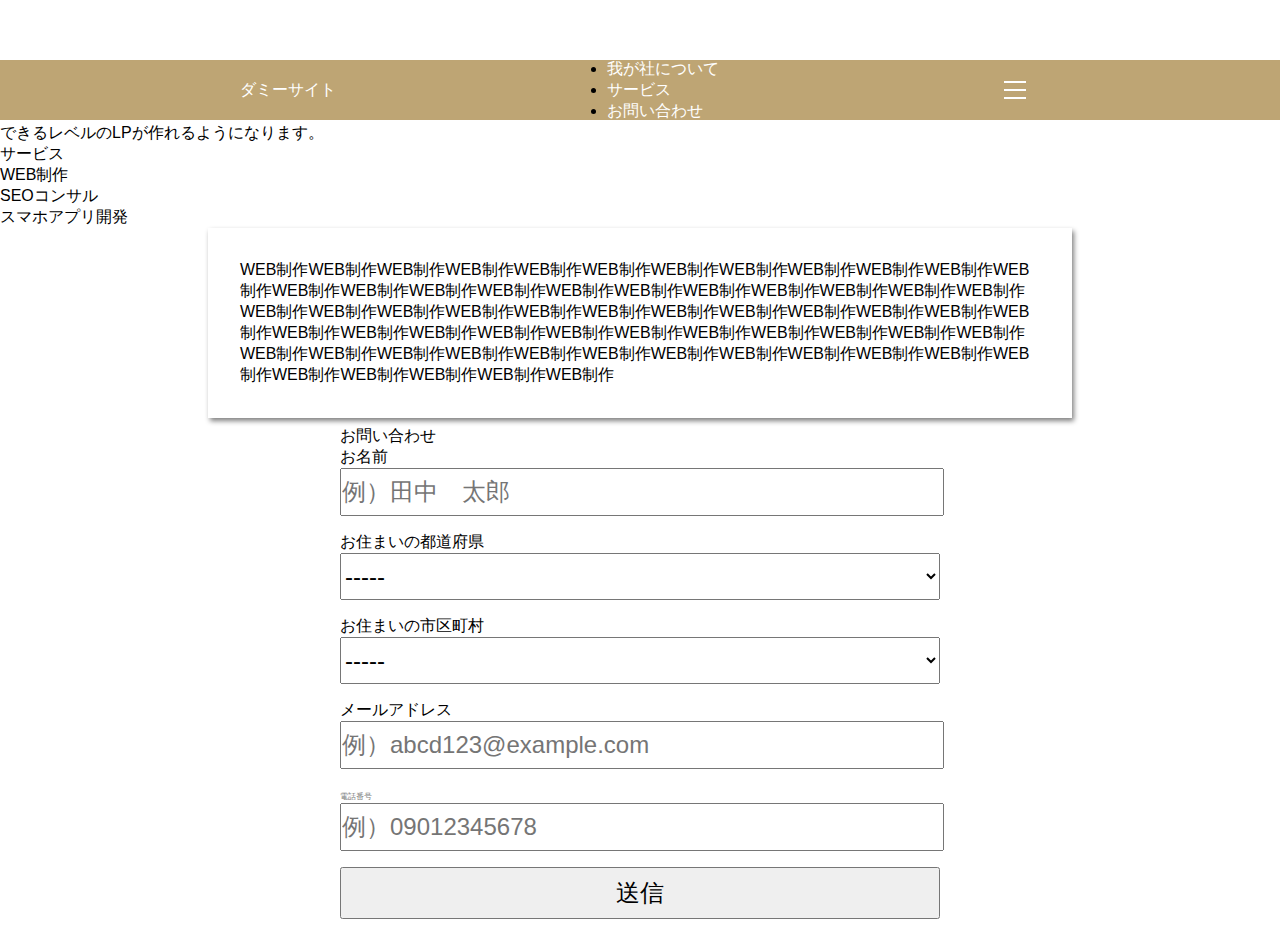
<file: index.html>
<!DOCTYPE html>
<html lang="ja">
<head>
  <meta charset="UTF-8">
  <meta name="viewport" content="width=device-width, initial-scale=1.0">
  <link rel="stylesheet" href="./style/style.css">
  <title>第一回課題　ダミーサイト</title>
</head>
<body>
  <main>

<!-- スマホ用ナビゲーション1 -->
      <nav class="navigation">
        <ul class="navigation__list">
          <li class="navigation__list-item"><a href="index.html#my-company" class="navigation__link">我が社について</a></li>
          <li class="navigation__list-item"><a href="index.html#service" class="navigation__link">サービス</a></li>
          <li class="navigation__list-item"><a href="index.html#form" class="navigation__link">お問い合わせ</a></li>
        </ul>
      </nav>
<!--【09月24日　課題四で追加】スマホ用ナビゲーション1ここまで -->

    <header>
      <div class="header_content">
        <a href="index.html">ダミーサイト</a>
        <ul>
          <li>
            <a href="index.html#my-company" class="header_content_company">我が社について</a>
          </li>
          <li>
            <a href="index.html#service" class="header_content_service">サービス</a>
          </li>
          <li>
            <a href="index.html#form" class="header_content_inquiry">お問い合わせ</a>
          </li>
        </ul>

<!--【09月24日　課題四で追加】スマホ用ナビゲーション2 -->
<button class="hamburger-menu" id="js-hamburger-menu">
  <span class="hamburger-menu__bar"></span>
  <span class="hamburger-menu__bar"></span>
  <span class="hamburger-menu__bar"></span>
</button>
</header>
<!-- スマホ用ナビゲーション2ここまで -->

    </div>
    <div class="kv_img">
      <div class="kv_slogan">
        <p>ダミーサイトへようこそ</p>
      </div>
    </div>

    <!-- 【09月19日　課題四で変更】フッターの『我が社について』を選択した際に
        『我が社について』へ移動する -->
    <div id="my-company">
      <div class="service_menu section">
        <p class="title">我が社について</p>
      </div>
      <p>TechEliteは、顧客に自信を持って<span class="delivery">「納品」</span>が<br>
        できるレベルのLPが作れるようになります。</p>
    </div>



     <!-- 【09月17日　課題三で変更】フッターから『サービス』を選択した際に
            『サービス』へ移動する -->
    <div id="service">
      <div class="service_menu section">
        <p class="title">サービス</p>
        <div class="service_menu_item">
        <div class="flexbox_item active" id="web">
          <p>WEB制作</p>
        </div>
        <div class="flexbox_item" id="seo">
          <p>SEOコンサル</p>
        </div>
        <div class="flexbox_item" id="app">
          <p>スマホアプリ開発</p>
        </div>
      </div>
    </div>
        <div class="description">
            <p class="description_text active" id="web_text">WEB制作WEB制作WEB制作WEB制作WEB制作WEB制作WEB制作WEB制作WEB制作WEB制作WEB制作WEB制作WEB制作WEB制作WEB制作WEB制作WEB制作WEB制作WEB制作WEB制作WEB制作WEB制作WEB制作WEB制作WEB制作WEB制作WEB制作WEB制作WEB制作WEB制作WEB制作WEB制作WEB制作WEB制作WEB制作WEB制作WEB制作WEB制作WEB制作WEB制作WEB制作WEB制作WEB制作WEB制作WEB制作WEB制作WEB制作WEB制作WEB制作WEB制作WEB制作WEB制作WEB制作WEB制作WEB制作WEB制作WEB制作WEB制作WEB制作WEB制作WEB制作WEB制作WEB制作</p>
            <p class="description_text" id="seo_text">SEOコンサルSEOコンサルSEOコンサルSEOコンサルSEOコンサルSEOコンサルSEOコンサルSEOコンサルSEOコンサルSEOコンサルSEOコンサルSEOコンサルSEOコンサルSEOコンサルSEOコンサルSEOコンサルSEOコンサルSEOコンサルSEOコンサルSEOコンサルSEOコンサルSEOコンサルSEOコンサルSEOコンサルSEOコンサルSEOコンサルSEOコンサルSEOコンサルSEOコンサルSEOコンサルSEOコンサルSEOコンサルSEOコンサルSEOコンサルSEOコンサルSEOコンサルSEOコンサルSEOコンサルSEOコンサルSEOコンサルSEOコンサルSEOコンサル</p>
            <p class="description_text" id="app_text">スマホアプリ開発スマホアプリ開発スマホアプリ開発スマホアプリ開発スマホアプリ開発スマホアプリ開発スマホアプリ開発スマホアプリ開発スマホアプリ開発スマホアプリ開発スマホアプリ開発スマホアプリ開発スマホアプリ開発スマホアプリ開発スマホアプリ開発スマホアプリ開発スマホアプリ開発スマホアプリ開発スマホアプリ開発スマホアプリ開発スマホアプリ開発スマホアプリ開発スマホアプリ開発スマホアプリ開発スマホアプリ開発スマホアプリ開発スマホアプリ開発スマホアプリ開発スマホアプリ開発スマホアプリ開発スマホアプリ開発</p>
          </div>
          
          <div id="form">
            <div class="service_menu section">
              <p class="title">お問い合わせ</p>
            </div>
            <div class="service_menu_m">
            <form method="get" action="./thanks.html">
              <div class="form_item">
                <label for="name" class="required">お名前</label>
                <input type="text" name="name" id="name"placeholder="例）田中　太郎" required>
              </div>
              <div class="form_item">
                <label for="pref" class="required">お住まいの都道府県</label>
                <!--【09月29日】JSで記載有無を確認するところ -->
                 <select name="pref" id="pref">
                  <option value="">-----
                  <option value="0">北海道
                  <option value="1">青森県
                  <option value="2">岩手県
                </select>
                <p class="pref_validation" style="display:none">都道府県は入力必須です</p>    
              </div>
              <div class="form_item">
                <label for="city" class="required">お住まいの市区町村</label>
                  <!--【09月29日】JSで記載有無を確認するところ -->
                  <select name="city" id="city">
                    <option value="">-----
                  </select>
                  <p class="city_validation" style="display:none">市区町村は入力必須です</p>  
              </div>
              <div class="form_item">
                <label for="email" class="required">メールアドレス</label>
                <input type="email" name="email" id="email" placeholder="例）abcd123@example.com" required>
              </div>
              <div class="form_item">
                <label for="tel" class="any">電話番号</label>
                <!--【09月29日】JSで記載有無を確認するところ -->
                <input type="tel" name="tel" id="tel" placeholder="例）09012345678">
                <p class="tel_validation" style="display:none">電話番号を正しく入力してください</p> 
              </div>
              <div class="form_item">
                <input type="submit" value="送信">
              </div>
            </form>
            </div>
      </div>
    </div>
  </main>
  <script src="https://code.jquery.com/jquery-3.5.1.min.js"></script>
  <script src="./js/index.js"></script>
</body>
</html>
</file>
<file: style/style.css>
/* 課題5のCSS！！ */

*,body,html {
  margin: 0;
  padding: 0;
}



/* gooleフォントをbody(全体)に適用させる */
body {
  font-family: "Noto Sans JP", sans-serif;
  font-optical-sizing: auto;
  font-weight: 400;
  font-style: normal;
}

/* headerの設定 */
header {
  position: fixed ;
  background-color: #BEA574;              /* ヘッダー①　課題で指定あり */
  width: 100%;
  padding: 5px 0; 
  z-index: calc(infinity);

}

 .header_content {
  max-width: 800px;
  display: flex;
  margin: 0 auto;
  justify-content: space-between;
  align-items: center;
  height: 50px;
}

.header_menu ul{
  display: flex;
  width: 400px;
  justify-content: space-between; 

}

 #logo >img{
  width: 100px;                           /* ヘッダー⑤　課題で指定あり */
  height: auto;                           /* auto設定することで自動で高さを調整してくれる */
  margin-left: 8px;
} 

.header_menu li,a {
  display: block;
  text-decoration: none;
  color: #fff; 
  font-size: 16px;                        /* ヘッダー④　課題で指定あり */
} 


header a:hover {
  opacity: 50%;
  transition: 0.3s;                       /* ヘッダー選択肢がゆっくり色が変わる */
}

/* headerにswiperが隠れてしまうため */
main {
  padding-top: 60px;
} 

.swiper-pagination {
  --swiper-pagination-color: #BEA574;  /* ページネーション、アクティブ時のドットの色 */
  --swiper-pagination-size:16px
}

.swiper--wrapper {
  /* wrapperのサイズを調整 */
  width: 100%;
  height: 300px;
}

/* .swiper-slide {
  /* スライドのサイズを調整、中身のテキスト配置調整、背景色 */
  /* color: #ffffff;
  width: 100%;
  height: 100%;
  text-align: center;
  line-height: 300px;
  text-align: center; */
/* } */ */

.swiper-pagination-bullet {
  width: 16px !important;
  height: 16px !important;
  margin: 0 0 0 10px !important;
  background: #333 !important;
}

.swiper-pagination-bullet:first-child {
  margin: 0 !important;
}

.swiper-pagination-bullet {
  width: 16px;
  height: 16px;
}

#schedule,#access,#reservation {
  max-width: 800px;
  margin: 0 auto;
 }   

/* サービス欄 */
#text-center {
  text-align: center;
}

/* キャッチコピー */
.catchphrase {
  font-size: 24px;        
  color: #000;
  font-weight: bold;
  text-align: center;
  margin-bottom: 48px;

}

/* 前へ次への矢印カスタマイズ */
.swiper-button-prev,
.swiper-button-next {
  height: 50px;
  width: 50px;
}
/* 前へ次への矢印カスタマイズ */
.swiper-button-prev::after,
.swiper-button-next::after {
  background-repeat: no-repeat;
  background-size: contain;
  content: "" !important;
  margin: auto;
  /* width: 40px;
  height: auto; */
}

.swiper-button-prev img {
  width: 50px;
  height: auto; 
}


.swiper-button-next img {
  width: 50px;
  height: auto; 
}

/* 画像サイズ調整 */
.swiper-slide img {
  height: auto;
  width: 100%;
}

.catchphrase >a  {
  text-align: center;
  margin-top: 16px;

}

.catchphrase >h1>.summer {
  font-size: 60px;
  color: red;

}

.sercive_title {
  text-align: center;
  font-weight: bold;
  font-size: 16px;
  margin-top: 16px;
  margin-bottom: 16px;
  padding-top: 60px;
}

.map {
  text-align: center;
}


.schedule {
  display: flex;
  justify-content: center;
  max-width: 800px;
  margin: 0 auto;
}




.day {
  width: 250px;
  text-align: center;
  border: 1px solid gray;
  padding: 10px 20px;
}

#one_day,#two_day,#three_day {
  background-color: #dcdcdc;
}

/* 色が変わる */
#one_day.active{
  background-color: #BEA574;
  opacity: 100%;
  color: white;
  transition: 0.5s/* 『ゆっくりと』色が変わる */
}

#two_day.active{
  background-color: #BEA574;
  opacity: 100%;
  color: white;
  transition: 0.5s/* 『ゆっくりと』色が変わる */
}

#three_day.active{
  background-color:  #BEA574;
  opacity: 100%;
  color: white;
  transition: 0.5s/* 『ゆっくりと』色が変わる */
} 

#one_day:hover,
#two_day:hover,
#three_day:hover{
  opacity: 50%;
  transition: 0.5s/* 『ゆっくりと』色が変わる */
} 

.description_text.active {
  display: block;
}

.description_text {
  display: none;
}

#schedule, #access, #reservation {
  max-width: 800px;
  margin: 0 auto;
  padding: 0px 8px;
}

.description {
  max-width: 800px;
  /* border: 1px solid gray; */
  /* margin: 5px; */
  padding: 32px;
  margin-bottom: 16px;
  box-shadow: 2px 3px 5px gray;
  display: block;
  margin: 0 auto;
}


#reservation {
  max-width: 600px;
  margin: 0 auto;
  padding: 8px;
}

#form {
  max-width: 600px;
  margin: 0 auto;
  padding: 8px;
  
}

/* form欄を100％表示する */
input, select {
  font-size: 24px;
  width: 100%;
  padding: 8px 0;
}
/* .form_hinagata {
  width: 300px;
  margin: 0 auto;
} 

.form_hinagata>label,input,select {
  font-size: 24px;
  width: 100%;
  padding: 8px 0;

}*/

.form_item {
  margin-bottom: 16px;
}


/* 以下座席予約 */
.placeholder {
  font-size: 8px;
  color: red;
}

.any {
  font-size: 8px;
  color: grey;
}

.button_submit {
  /* opacity: 50%; */
  background-color: #BEA574;
  color: white;
  border: none;
}



/* ここからconfirm画面のCSS */
#contents_confirm {
  padding-top: 60px;
  max-width: 800px;
  margin: 0 auto;
  }

table {
  max-width: 400px;
  margin: 0 auto;
  padding: 8px;
}

.comfirm_content_label {
  max-width: 400px;
  margin: 0 auto;
  padding: 8px;
} 

.comfirm_form {
  max-width: 300px;
  margin: 0 auto;
  padding: 8px;
  /* display: inline-block; */
  display:flex;
  justify-content: space-between;
} 

.button_back,.button_send {
  font-size: 16px;
  text-align: center;
  cursor: pointer;
}
.button_send {
  background-color: #BEA574;
  color: white;
  border: none;
  border-radius:8px 8px 8px 8px;
  padding: 3px 10px;

}

.button_back {
    background-color: #c5c5c5;
    color: white;
    border: none;
    border-radius:8px 8px 8px 8px;
    padding: 3px 10px;
  }

/* ハンバーガーメニュー */
.hamburger-menu {
  width: 50px;
  height: 50px;
  position: relative;
  border: none;
  background: transparent;
  appearance: none;
  padding: 0;
  cursor: pointer;
}
.hamburger-menu__bar {
  display: inline-block;
  width: 44%;
  height: 2px;
  background: white;
  position: absolute;
  left: 50%;
  transform: translateX(-50%);
  transition: .5s;
}
.hamburger-menu__bar:first-child {
  top: 16px;
}
.hamburger-menu__bar:nth-child(2) {
  top: 24px;
}
.hamburger-menu__bar:last-child {
  top: 32px;
}
.hamburger-menu--open .hamburger-menu__bar {
  top: 50%;
}
.hamburger-menu--open .hamburger-menu__bar:first-child {
  transform: translateX(-50%) translateY(-50%) rotate(45deg);
}
.hamburger-menu--open .hamburger-menu__bar:last-child {
  transform: translateX(-50%) translateY(-50%) rotate(-45deg);
}
.hamburger-menu--open .hamburger-menu__bar:nth-child(2) {
  display: none;
}
.navigation {
  display: none;
  background: #BEA574;
  position: absolute;
  top: 60px;
  width: 100%;
  z-index: 9999;
}
.navigation__list {
  text-align: center;
  list-style: none;
  padding: 0;
  margin: 0;
}
.navigation__list-item {
  border-bottom: solid 1px white;
}
.navigation__list-item:first-child {
  border-top: solid 1px white;
}
.navigation__link {
  /* color: #fff; */
  font-weight: 700;
  text-decoration: none;
  display: block;
  padding: 24px 0;
  transition: .5s;
}

footer {
  width: 100%;
  height: 50px;
  background: #BEA574;
  z-index: calc(infinity);
  }

.footer_logo{
  width: 100px;
  margin:0 auto;
}

  .footer_logo >img{
    width: 100px;                           /* ヘッダー⑤　課題で指定あり */
    height: auto; 
  }

  /* ウィンドウがの幅が630px以下の場合に適用する */
  @media screen and (min-width: 820px) {
    /*PC時非表示にする*/
    .hamburger {
      display: none;
    }

  }
  @media screen and (max-width: 820px) {
    /*PC時非表示にする*/
  .header_menu ul {
    display: none;
  }

  .catchphrase {
    font-size: 16px;  
  }

  .catchphrase >h1>.summer {
    font-size: 40px;
    color: red;
  }
  .map>iframe{
    width:400px;
    height: 300px;
  }
}
</file>
